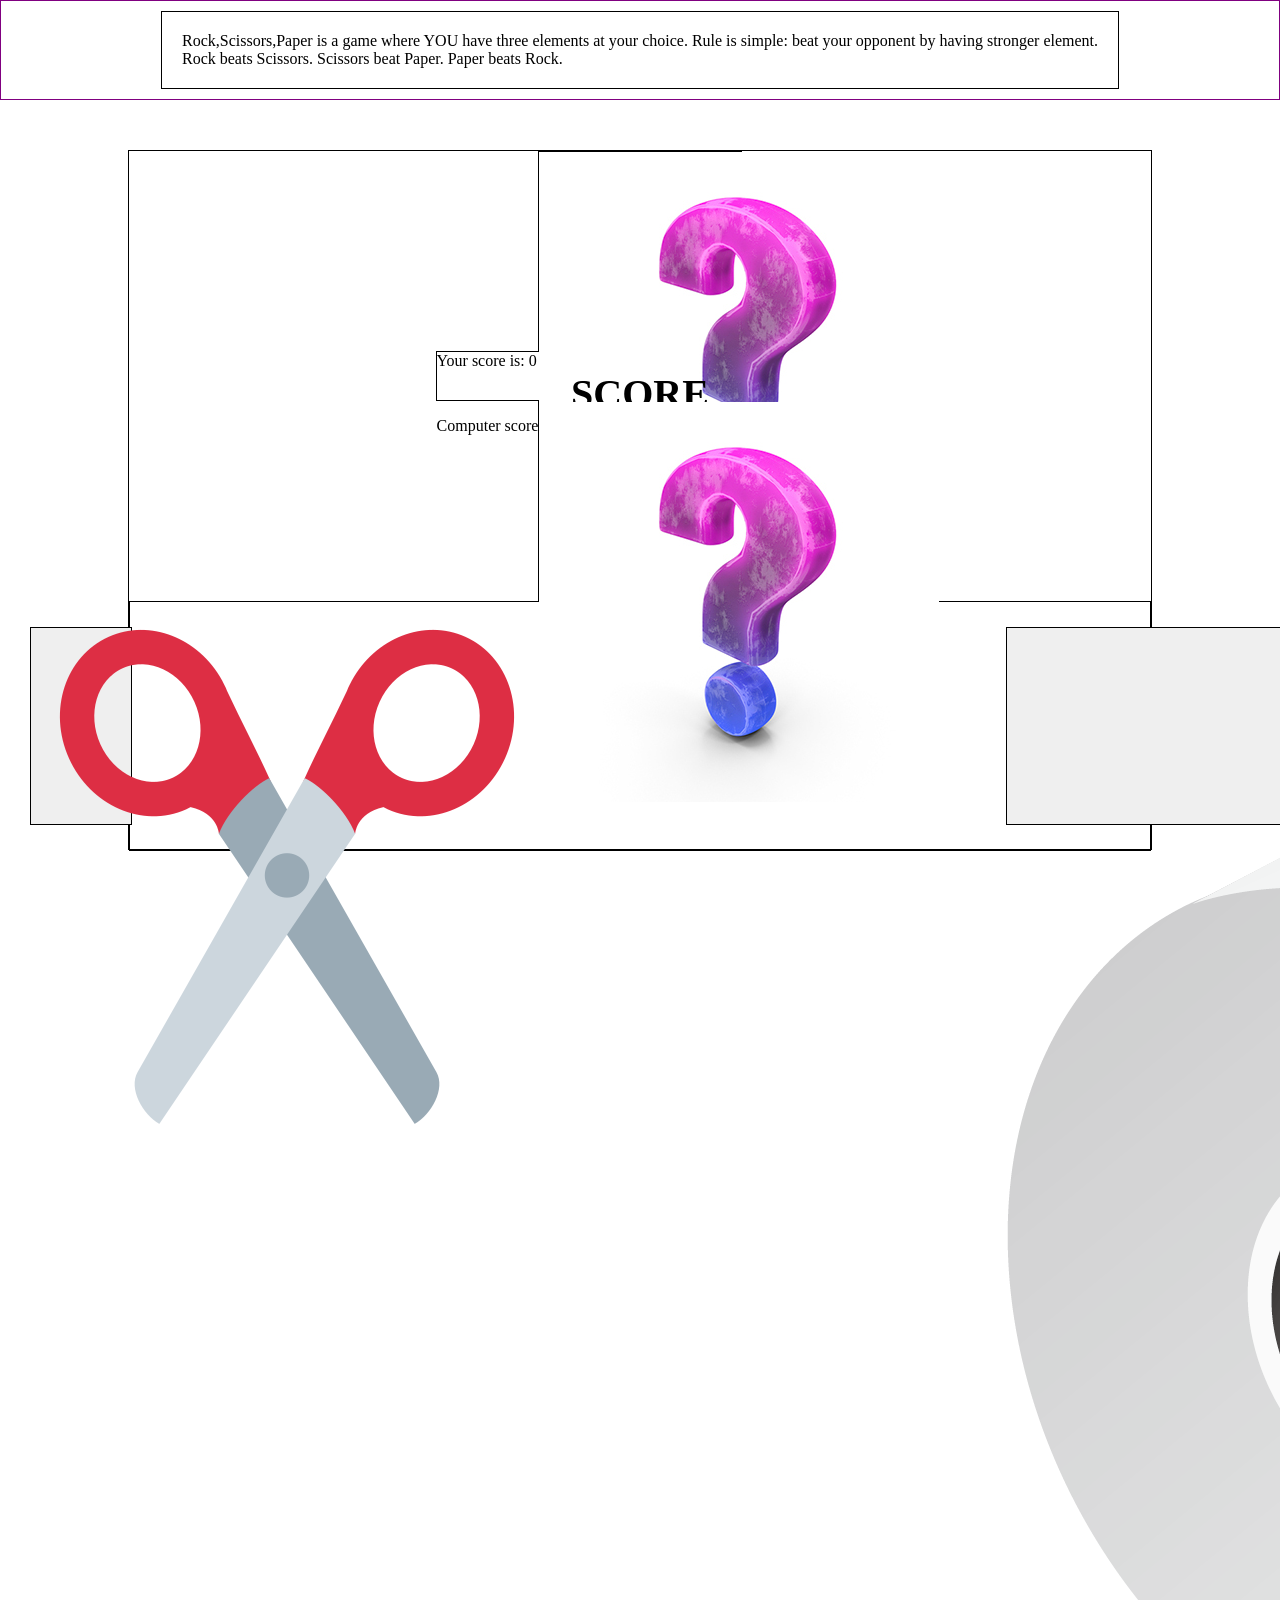
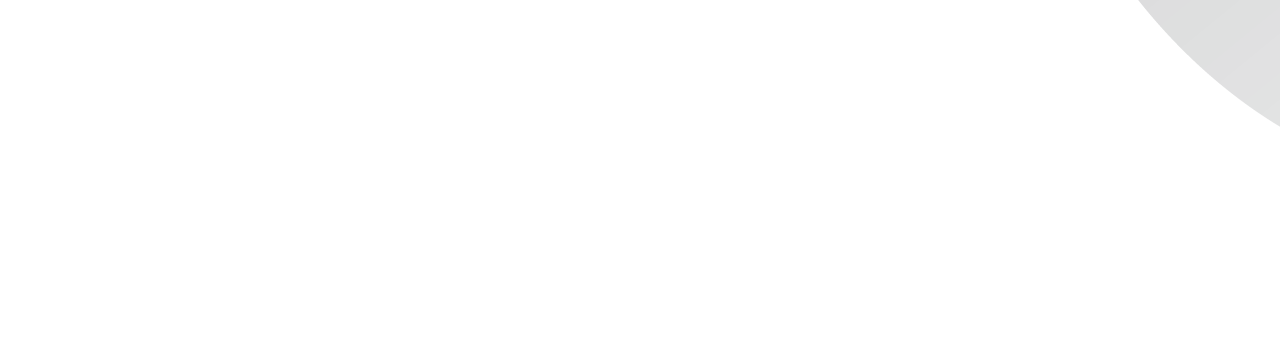
<file: index.html>
<!DOCTYPE html>
<html lang="en">
<head>
    <meta charset="UTF-8">
    <meta name="viewport" content="width=device-width, initial-scale=1.0">
    <title>Rock,Paper,Scissors</title>
    <script src="rsp.js" defer></script>
    <link rel="stylesheet" href="rsp.css">
</head>
<header>
    <div class="info">
        <p>Rock,Scissors,Paper is a game where YOU have three elements at your choice. Rule is simple: 
            beat your opponent by having stronger element.<br> Rock beats Scissors. Scissors beat Paper. Paper beats Rock.
        </p>
    </div>
</header>
<div class="container">
    <div class="playField">
    <div class="computerImg">
        <img id="computerImg" src="images/question-mark.jpg">
    </div>
    <div class="scoreBoard">
        <div class="playerScore">
            <p id="playerScore">Your score is: 0</p>
        </div>
        <div class="nameScore">
            <h6 style="font-size: 40px; text-align: center;">SCORE</h6>
        </div>
        <div class="computerScore">
            <p id="computerScore">Computer score is: 0</p>
        </div>
    </div>
    <div class="playerImg">
        <img id="playerImg" src="images/question-mark.jpg">
    </div>
</div>
    <div class="playerChoices">
            <div>
                <button id="rock">
                <img id="rockImg" src="images/rock-emoji.png">
                </button>
            </div>
            <div>
                <button id="scissors">
                <img id="scissors-img" src="images/scissors-emoji.png">
            </button>
            </div>
            <div>
                <button id="paper">
                <img id="paper-img" src="images/toilet-paper.png">
            </button>
            </div>
    </div>
</div>
<body>
</body>
</html>
</file>
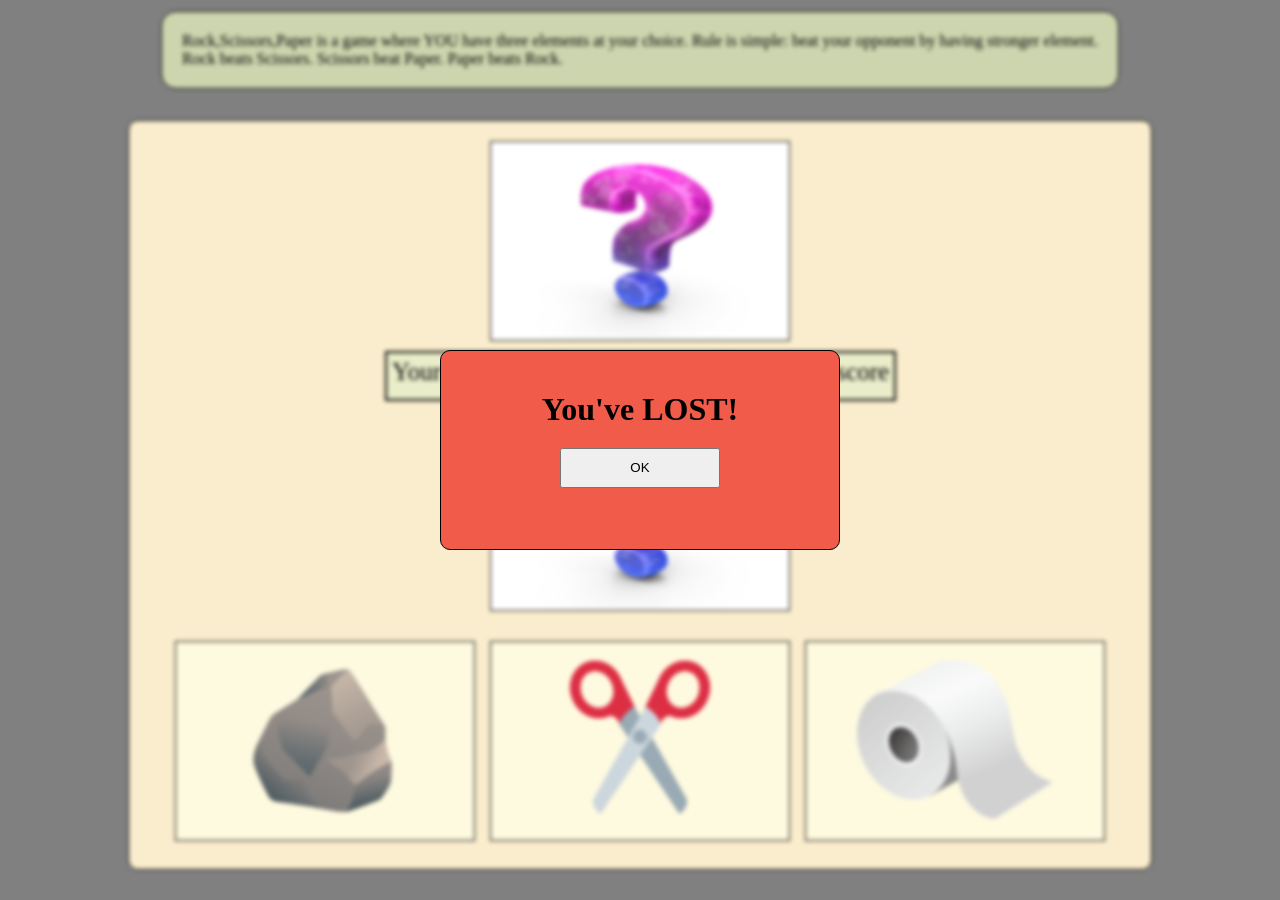
<file: youlost.html>
<!DOCTYPE html>
<html lang="en">
<head>
    <meta charset="UTF-8">
    <meta name="viewport" content="width=device-width, initial-scale=1.0">
    <title>You've LOST!</title>
    <script src="rsp.js" defer></script>
    <link rel="stylesheet" href="youlost.css">
</head>
<body>
    <div class="popUp">
        <h1>You've LOST!</h1>
        <button id="Ok">OK</button>
    </div>
<div class="blurAll">
<header>
<div class="info">
    <p>Rock,Scissors,Paper is a game where YOU have three elements at your choice. Rule is simple: 
        beat your opponent by having stronger element.<br> Rock beats Scissors. Scissors beat Paper. Paper beats Rock.
    </p>
</div>
</header>
<div class="container">
<div class="playField">
<div class="computerImg">
    <img id="computerImg" src="images/question-mark.jpg">
</div>
<div class="scoreBoard">
    <div class="playerScore">
        <p id="playerScore">Your score is: 0</p>
    </div>
    <div class="nameScore">
        <h6 style="font-size: 40px; text-align: center;">SCORE</h6>
    </div>
    <div class="computerScore">
        <p id="computerScore">Computer score is: 0</p>
    </div>
</div>
<div class="playerImg">
    <img id="playerImg" src="images/question-mark.jpg">
</div>
</div>
<div class="playerChoices">
        <div>
            <button id="rock">
            <img id="rockImg" src="images/rock-emoji.png">
            </button>
        </div>
        <div>
            <button id="scissors">
            <img id="scissors-img" src="images/scissors-emoji.png">
        </button>
        </div>
        <div>
            <button id="paper">
            <img id="paper-img" src="images/toilet-paper.png">
        </button>
        </div>
</div>
</div>
</div>
</body>
</html>
</file>
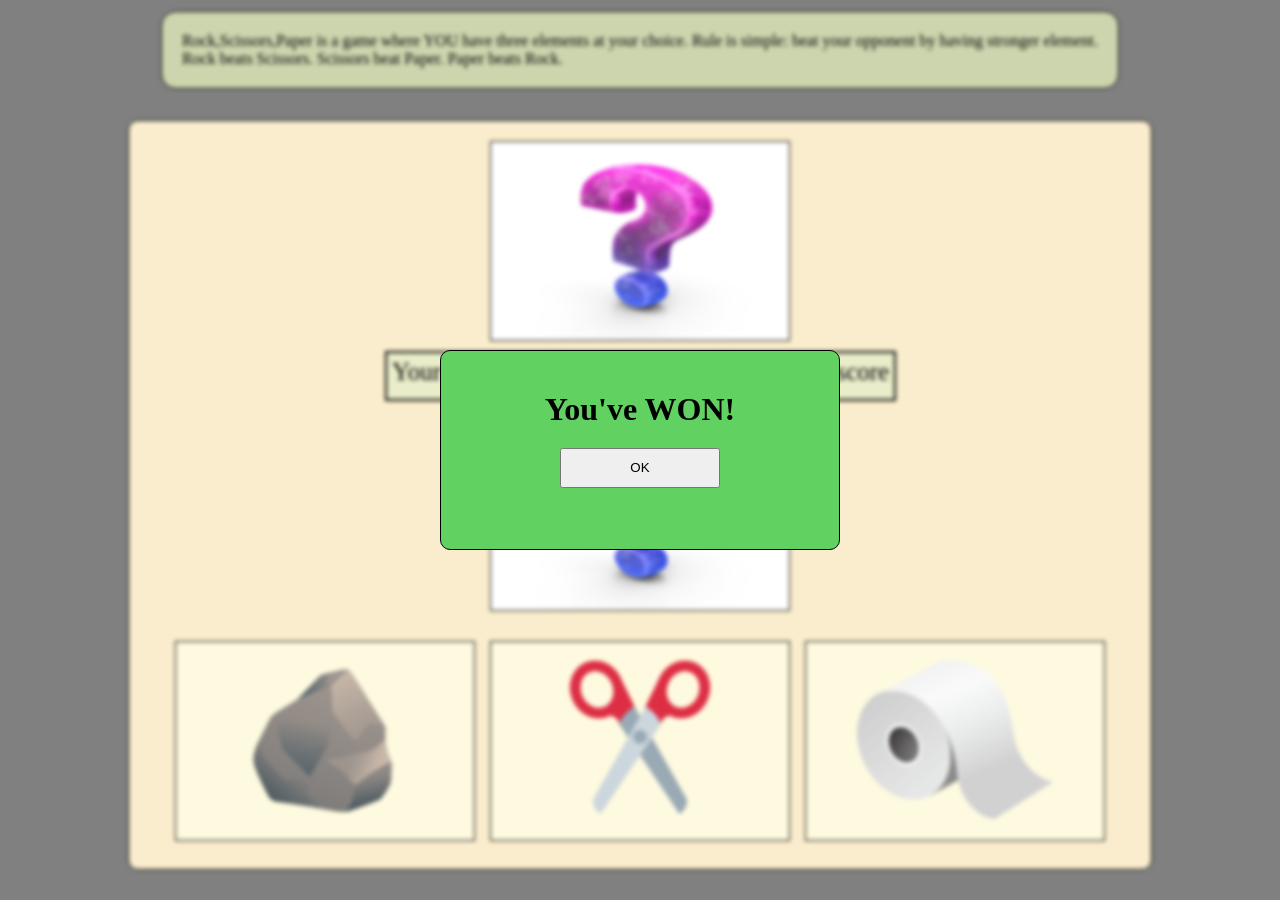
<file: youwon.html>
<!DOCTYPE html>
<html lang="en">
<head>
    <meta charset="UTF-8">
    <meta name="viewport" content="width=device-width, initial-scale=1.0">
    <title>You've WON!</title>
    <script src="rsp.js" defer></script>
    <link rel="stylesheet" href="youwon.css">
</head>
<body>
    <div class="popUp">
        <h1>You've WON!</h1>
        <button id="Ok">OK</button>
    </div>
<div class="blurAll">
<header>
<div class="info">
    <p>Rock,Scissors,Paper is a game where YOU have three elements at your choice. Rule is simple: 
        beat your opponent by having stronger element.<br> Rock beats Scissors. Scissors beat Paper. Paper beats Rock.
    </p>
</div>
</header>
<div class="container">
<div class="playField">
<div class="computerImg">
    <img id="computerImg" src="images/question-mark.jpg">
</div>
<div class="scoreBoard">
    <div class="playerScore">
        <p id="playerScore">Your score is: 0</p>
    </div>
    <div class="nameScore">
        <h6 style="font-size: 40px; text-align: center;">SCORE</h6>
    </div>
    <div class="computerScore">
        <p id="computerScore">Computer score is: 0</p>
    </div>
</div>
<div class="playerImg">
    <img id="playerImg" src="images/question-mark.jpg">
</div>
</div>
<div class="playerChoices">
        <div>
            <button id="rock">
            <img id="rockImg" src="images/rock-emoji.png">
            </button>
        </div>
        <div>
            <button id="scissors">
            <img id="scissors-img" src="images/scissors-emoji.png">
        </button>
        </div>
        <div>
            <button id="paper">
            <img id="paper-img" src="images/toilet-paper.png">
        </button>
        </div>
</div>
</div>
</div>
</body>
</html>
</file>
<file: rsp.css>
* {
    margin: 0;
    padding: 0;
    box-sizing: border-box;
}
header {
    display: flex;
    justify-content: center;
    align-items: center;
    width: 100%;
    height: 100px;
    border: 1px solid purple;
}
.info {
    display: inline-block;
    border: 1px solid black;
    padding: 20px;
}
.container {
    border: 1px solid black;
    width: 80%;
    height: 700px;
    margin: auto;
    margin-top: 50px;
}
.computerImg {
    border: 1px solid black;
    width: 20%;
    height: 200px;
    margin: auto;
}
.scoreBoard {
    border: 1px solid black;
    width: 40%;
    height: 50px;
    margin: auto;
}
.playerImg {
    border: 1px solid black;
    width: 20%;
    height: 200px;
    margin: auto;
}
.playerChoices {
    display: flex;  
    justify-content: center;
    text-align: center;
    gap: 15px;
    border: 1px solid black;
    width: 100%;
    height: 250px;
}
#rock, #scissors, #paper {
    width: 20%;
    height: 80%;
    margin-top: 25px;
    border: 1px solid black;
}
</file>
<file: youlost.css>
* {
    margin: 0;
    padding: 0;
    box-sizing: border-box;
}
body {
    background-color: grey;
}
header {
    display: flex;
    justify-content: center;
    align-items: center;
    width: 100%;
    height: 100px;
}
.info {
    display: inline-block;
    border: 1px solid black;
    border-radius: 15px;
    padding: 20px;
    background-color: #ccd5ae;
}
.container {
    border: 1px solid black;
    border-radius: 10px;
    width: 80%;
    height: 750px;
    margin: auto;
    margin-top: 20px;
    background-color: #faedcd;
}
.playField {
    display: flex;
    flex-direction: column;
    align-items: center;
    margin-top: 20px;
    gap: 10px;
}
.computerImg {
    border: 1px solid black;
    width: 300px;
    height: 200px;
}
.computerImg img {
    width: 100%;
    height: 100%;
    background-size: contain;
}
.scoreBoard {
    display: flex;
    flex-direction: row;
    justify-content: space-between;
    border: 1px solid black;
    width: 50%;
    height: 50px;
    background-color: #e9edc9;

}
.playerScore, .nameScore, .computerScore{
    border: 1px solid black;
    width: 33.333%;
}
.playerImg {
    border: 1px solid black;
    width: 300px;
    height: 200px;
}
.playerImg img {
    width: 100%;
    height: 100%;
    background-size: contain;
}
.playerChoices {
    display: flex;  
    justify-content: center;
    text-align: center;
    gap: 15px;
    width: 100%;
    height: 230px;
    margin-top: 30px;
}
.playerChoices div {
    width: 300px;
    height: 200px;
    border: 1px solid black;
    background-color: #fefae0;
}
.playerChoices button {
    width: 100%;
    height: 100%;
    border: none;
    margin: 0;
    padding: 0;
    background: none;
    cursor: pointer;
}
button img {
    width: 80%;
    height: 80%;
    object-fit: contain;
}
.scoreBoard p {
    font-size: 25px;
    text-align: center;
    padding-top: 5px;
}
.blurAll {
    position: relative;
    width: 100%;
    height: 100%;
    filter: blur(2px);
}
.popUp {
    border: 1px solid black;
    border-radius: 10px;
    width: 400px;
    height: 200px;
    position: fixed;
    top: 50%;
    left: 50%;
    transform: translate(-50%, -50%);
    z-index: 2;
    background-color: rgb(240, 91, 74);
    text-align: center;
}
.popUp h1 {
    margin-top: 10%;
}
.popUp button {
    width: 160px;
    height: 40px;
    margin-top: 20px;
}
</file>
<file: youwon.css>
* {
    margin: 0;
    padding: 0;
    box-sizing: border-box;
}
body {
    background-color: grey;
}
header {
    display: flex;
    justify-content: center;
    align-items: center;
    width: 100%;
    height: 100px;
}
.info {
    display: inline-block;
    border: 1px solid black;
    border-radius: 15px;
    padding: 20px;
    background-color: #ccd5ae;
}
.container {
    border: 1px solid black;
    border-radius: 10px;
    width: 80%;
    height: 750px;
    margin: auto;
    margin-top: 20px;
    background-color: #faedcd;
}
.playField {
    display: flex;
    flex-direction: column;
    align-items: center;
    margin-top: 20px;
    gap: 10px;
}
.computerImg {
    border: 1px solid black;
    width: 300px;
    height: 200px;
}
.computerImg img {
    width: 100%;
    height: 100%;
    background-size: contain;
}
.scoreBoard {
    display: flex;
    flex-direction: row;
    justify-content: space-between;
    border: 1px solid black;
    width: 50%;
    height: 50px;
    background-color: #e9edc9;

}
.playerScore, .nameScore, .computerScore{
    border: 1px solid black;
    width: 33.333%;
}
.playerImg {
    border: 1px solid black;
    width: 300px;
    height: 200px;
}
.playerImg img {
    width: 100%;
    height: 100%;
    background-size: contain;
}
.playerChoices {
    display: flex;  
    justify-content: center;
    text-align: center;
    gap: 15px;
    width: 100%;
    height: 230px;
    margin-top: 30px;
}
.playerChoices div {
    width: 300px;
    height: 200px;
    border: 1px solid black;
    background-color: #fefae0;
}
.playerChoices button {
    width: 100%;
    height: 100%;
    border: none;
    margin: 0;
    padding: 0;
    background: none;
    cursor: pointer;
}
button img {
    width: 80%;
    height: 80%;
    object-fit: contain;
}
.scoreBoard p {
    font-size: 25px;
    text-align: center;
    padding-top: 5px;
}
.blurAll {
    position: relative;
    width: 100%;
    height: 100%;
    filter: blur(2px);
}
.popUp {
    border: 1px solid black;
    border-radius: 10px;
    width: 400px;
    height: 200px;
    position: fixed;
    top: 50%;
    left: 50%;
    transform: translate(-50%, -50%);
    z-index: 2;
    background-color: rgb(97, 210, 97);
    text-align: center;
}
.popUp h1 {
    margin-top: 10%;
}
.popUp button {
    width: 160px;
    height: 40px;
    margin-top: 20px;
}
</file>
